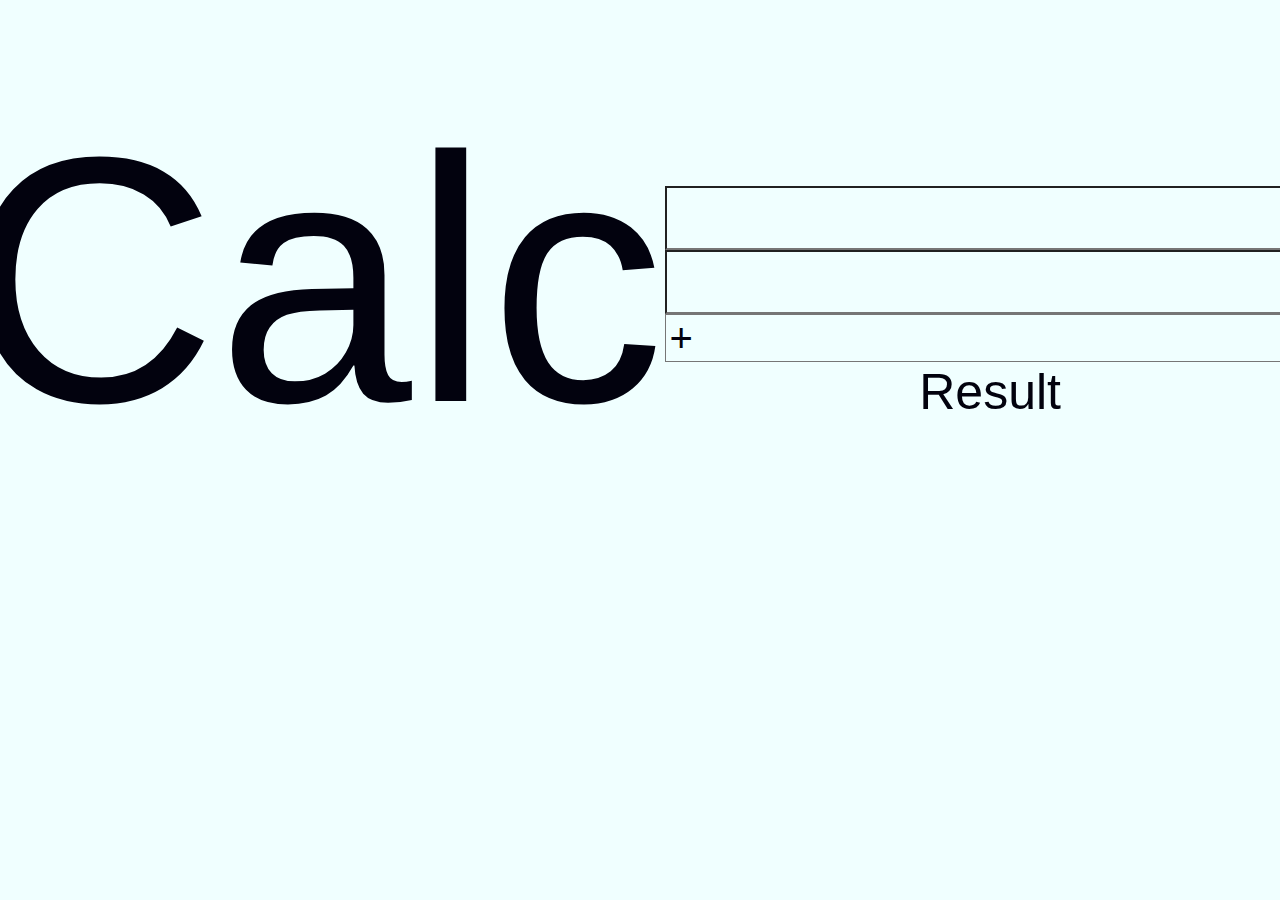
<file: index.html>
<!DOCTYPE html>
<html lang="en">

<head>
  <meta charset="UTF-8">
  <meta name="viewport" content="width=device-width, initial-scale=1.0">
  <title>Calculator</title>
  <link rel="stylesheet" href="./Calculator.css" />
</head>

<header>


  <svg class="light" width="86" height="86">

    <a href="./dark-theme.html" class="theme">

      <use href="./symbol-defs.svg#icon-moon">

      </use>
  </svg>
  </a>

</header>

<body>


  <div class="cont">


    <p class="calc">Calc</p>
    <div class="all">
      <input class="js-input-a" type="number" />
      <input class="js-input-b" type="number" />
      <select class="js-select-operation">
        <option value="+">+</option>
        <option value="-">-</option>
        <option value="*">*</option>
        <option value="/">/</option>
      </select>


      <button class="js-btn-result">Result</button>
      <p class="js-output"></p>
    </div>
  </div>



  <script src="calculator.js"></script>
  <script src="calculator2.js"></script>
  <script src="calculator3.js"></script>
</body>

</html>
</file>
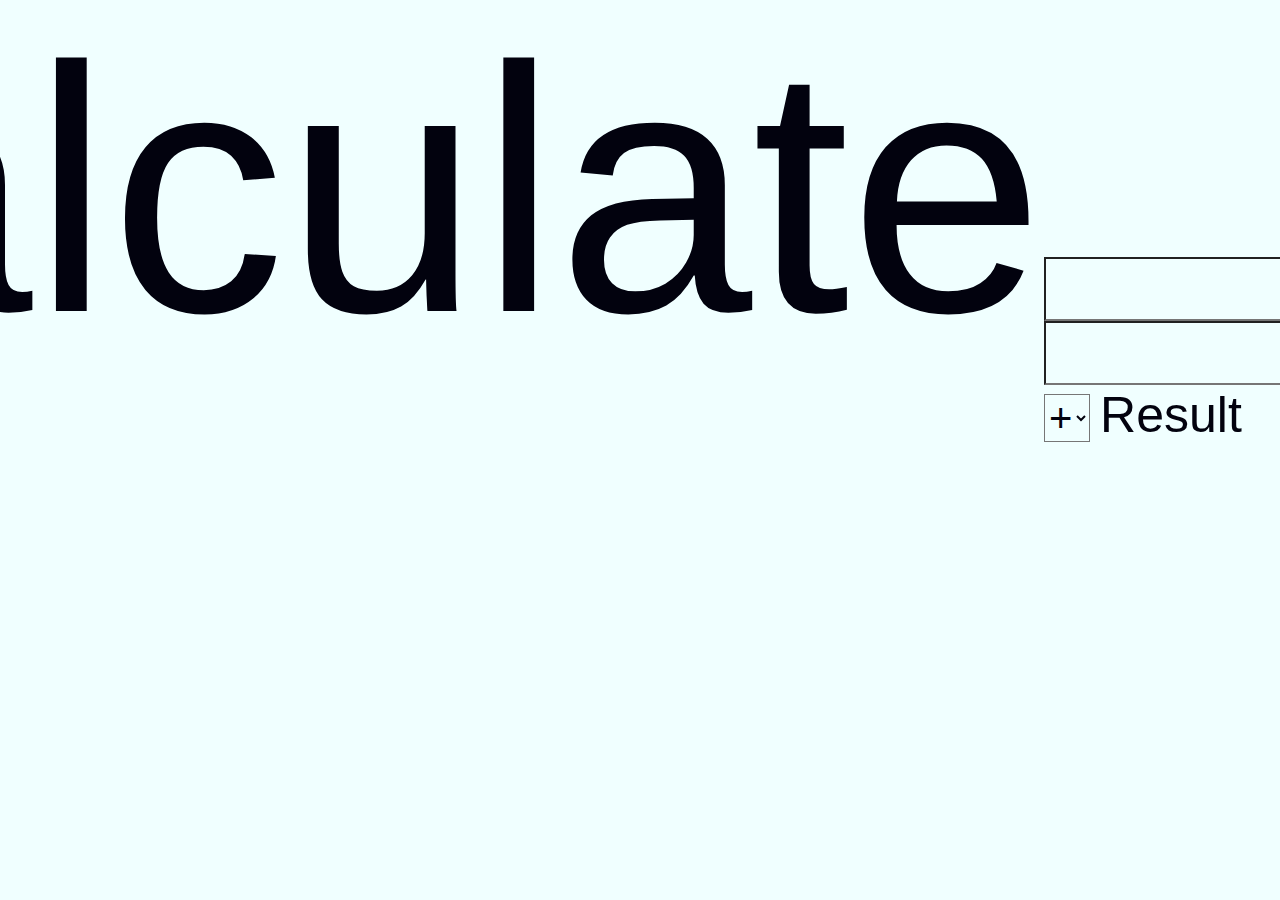
<file: Calculator.html>
<!DOCTYPE html>
<html lang="en">

<head>
  <meta charset="UTF-8">
  <meta name="viewport" content="width=device-width, initial-scale=1.0">
  <title>Calculator</title>
  <link rel="stylesheet" href="./Calculator.css" />
</head>

<body>
  <div class="cont">
    <p class="calc">Calculate</p>
    <div class="a">
      <input class="js-input-a" type="number" />
      <input class="js-input-b" type="number" />
      <select class="js-select-operation">
        <option value="+">+</option>
        <option value="-">-</option>
        <option value="*">*</option>
        <option value="/">/</option>
      </select>
      <button class="js-btn-result">Result</button>
      <p class="js-output"></p>
    </div>
  </div>



  <script src="calculator.js"></script>
  <script src="calculator2.js"></script>
  <script src="calculator3.js"></script>
</body>

</html>
</file>
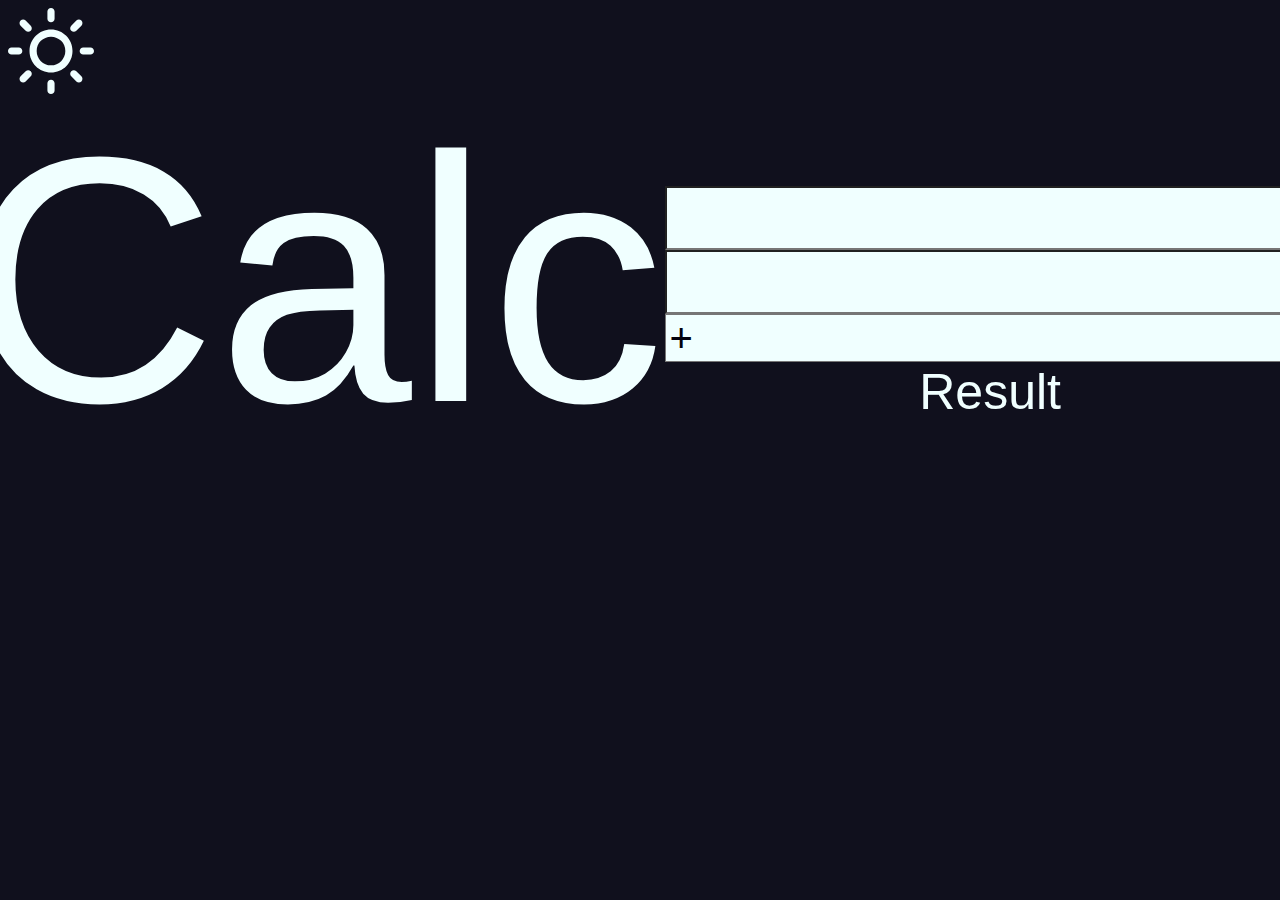
<file: dark-theme.html>
<!DOCTYPE html>
<html lang="en">

<head>
    <meta charset="UTF-8">
    <meta name="viewport" content="width=device-width, initial-scale=1.0">
    <title>Calculator</title>
    <link rel="stylesheet" href="./dark.theme.css" />
</head>

<header>

    <a href="./index.html" class="theme">

        <svg class="dark-moon" width="86" height="86">


            <use href="./symbol-defs.svg#icon-sun">
            </use>
        </svg>
    </a>

</header>

<body>



    <div class="cont">
        <p class="calc">Calc</p>
        <div class="all">
            <input class="js-input-a" type="number" />
            <input class="js-input-b" type="number" />
            <select class="js-select-operation">
                <option value="+">+</option>
                <option value="-">-</option>
                <option value="*">*</option>
                <option value="/">/</option>
            </select>


            <button class="js-btn-result">Result</button>
            <p class="js-output"></p>
        </div>
    </div>



    <script src="calculator.js"></script>
    <script src="calculator2.js"></script>
    <script src="calculator3.js"></script>
</body>

</html>
</file>
<file: Calculator.css>
a {
    text-decoration: none;
    cursor: pointer;
}

body {
    background-color: azure;
    overflow-y: hidden;
}

.all {
    margin-top: -280px;
    display: flex;
    flex-direction: column;
    font-size: 40px;
    color: rgb(2, 2, 14);
}

p {
    font-size: 70px;
    margin-top: -19px;
    font-family: Impact, Haettenschweiler, "Arial Narrow Bold", sans-serif;
}

.cont {
    min-width: 320px;
    display: flex;
    justify-content: center;
    align-items: center;
}

@media screen and (max-width:200px) {
    .cont {
        position: absolute;
        display: flex;
        margin-top: 45px;
    }
}



@media screen and (max-width:1200px) {
    .cont {
        position: absolute;
        max-width: 1200px;
        display: flex;
        flex-direction: column;
        margin-top: 45px;
    }
}


option {
    font-size: 25px;
}

.js-select-operation {
    background-color: azure;
    color: rgb(2, 2, 14);
    font-size: 40px;
}


.js-input-a {
    color: rgb(2, 2, 14);
    font-size: 50px;
    background-color: azure;
}



.js-input-b {
    color: rgb(2, 2, 14);
    background-color: azure;
    font-size: 50px;
}

.js-btn-result {
    height: 50px;

    color: rgb(2, 2, 14);
    font-size: 50px;
    border: none;
    cursor: pointer;
    background-color: azure;
}



.calc {
    font-size: 350px;
    color: rgb(2, 2, 14);
    margin-right: auto;
}


.light {
    cursor: pointer;
    fill: azure;
}
</file>
<file: dark.theme.css>
a {
    text-decoration: none;
    cursor: pointer;
}

body {
    background-color: rgb(16, 16, 29);
    overflow-y: hidden;
}

.all {
    margin-top: -280px;
    display: flex;
    flex-direction: column;
    font-size: 40px;
    color: azure;
}

p {
    font-size: 70px;
    margin-top: -19px;
    font-family: Impact, Haettenschweiler, "Arial Narrow Bold", sans-serif;
}

.cont {
    min-width: 320px;
    display: flex;
    justify-content: center;
    align-items: center;
}

@media screen and (max-width:200px) {
    .cont {
        min-width: 200px;
        position: absolute;
        display: flex;
    }
}




@media screen and (max-width:1200px) {
    .cont {
        position: absolute;
        min-width: 1200px;
        display: flex;
        flex-direction: column;
    }
}


option {
    font-size: 25px;
}

.js-select-operation {
    background-color: azure;
    color: rgb(2, 2, 14);
    font-size: 40px;
}

.js-input-a {
    color: rgb(2, 2, 14);
    font-size: 50px;
    background-color: azure;
}



.js-input-b {
    color: rgb(16, 16, 29);
    background-color: azure;
    font-size: 50px;
}


.js-btn-result {
    height: 50px;

    color: azure;
    font-size: 50px;
    border: none;
    cursor: pointer;
    background-color: rgb(16, 16, 29);
}


.calc {
    font-size: 350px;
    color: azure;
    margin-right: auto;
}






.dark-moon {
    fill: azure;
    cursor: pointer;
}
</file>
